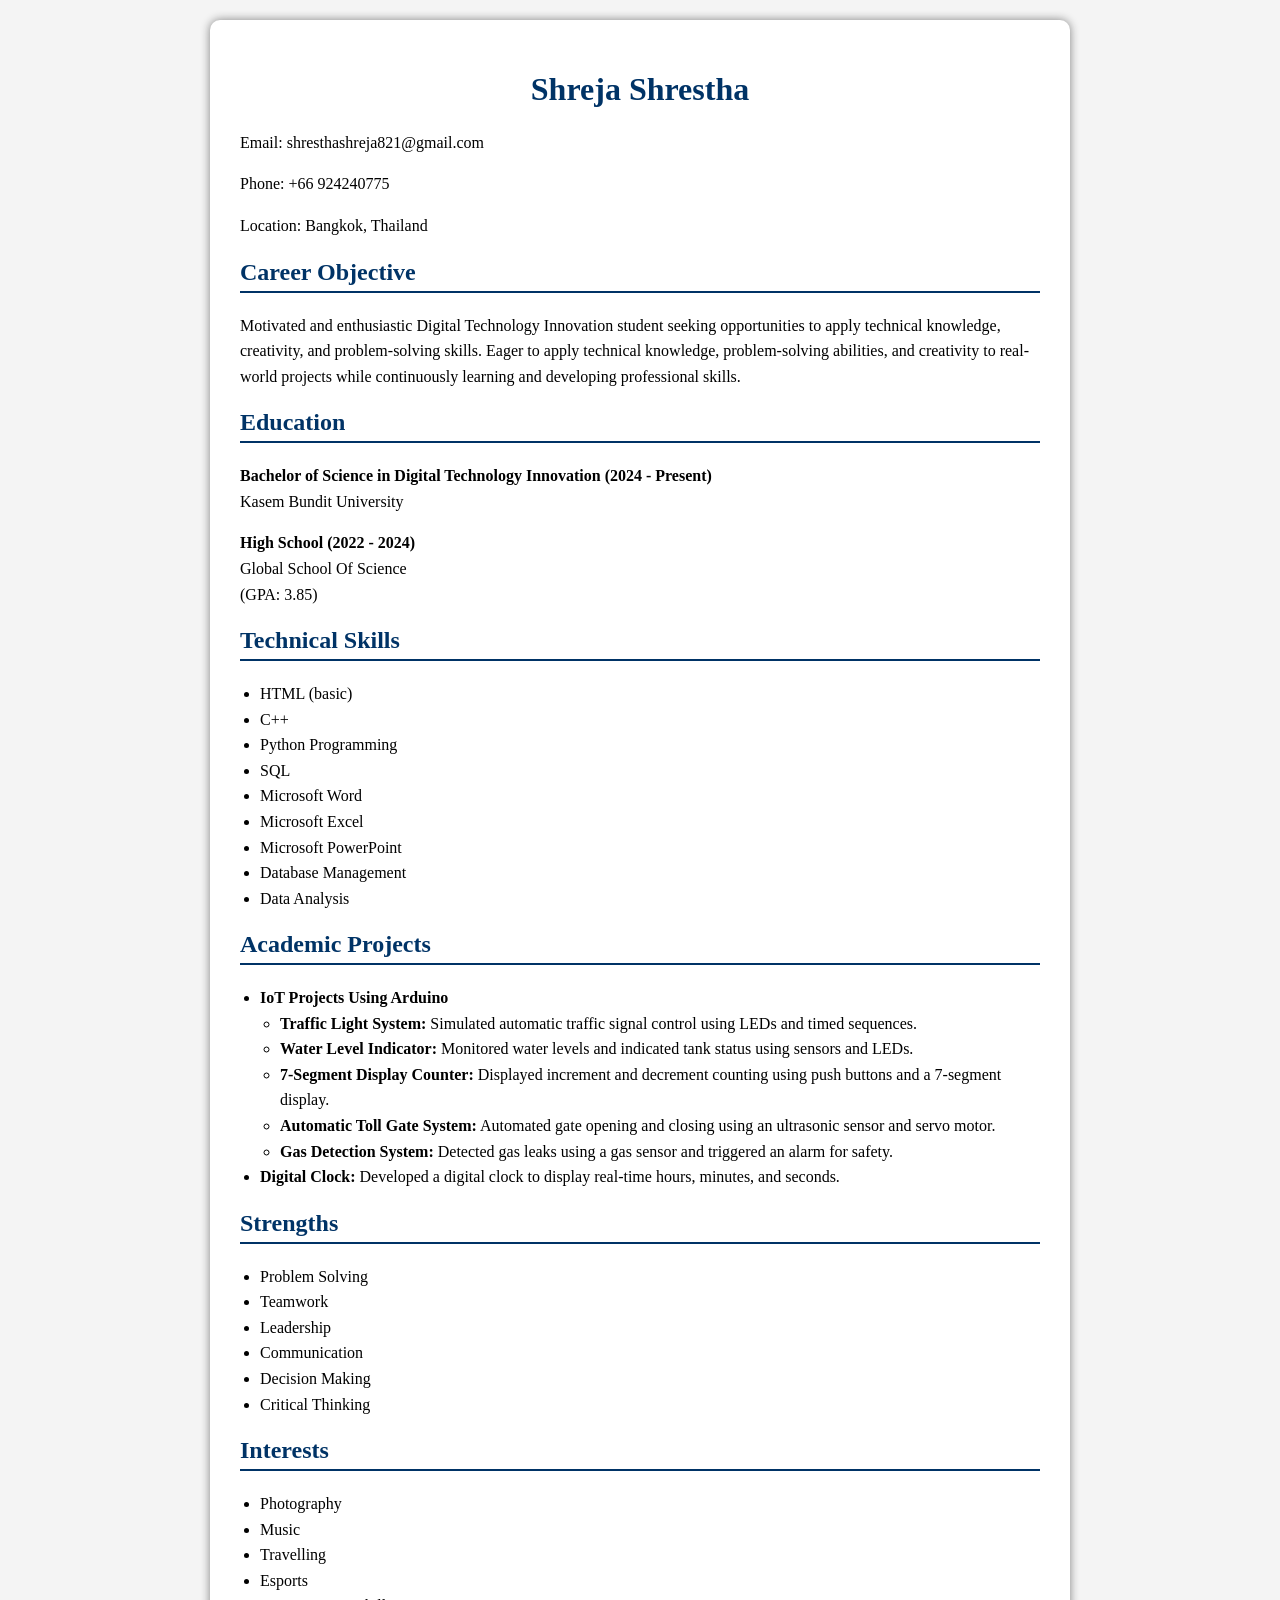
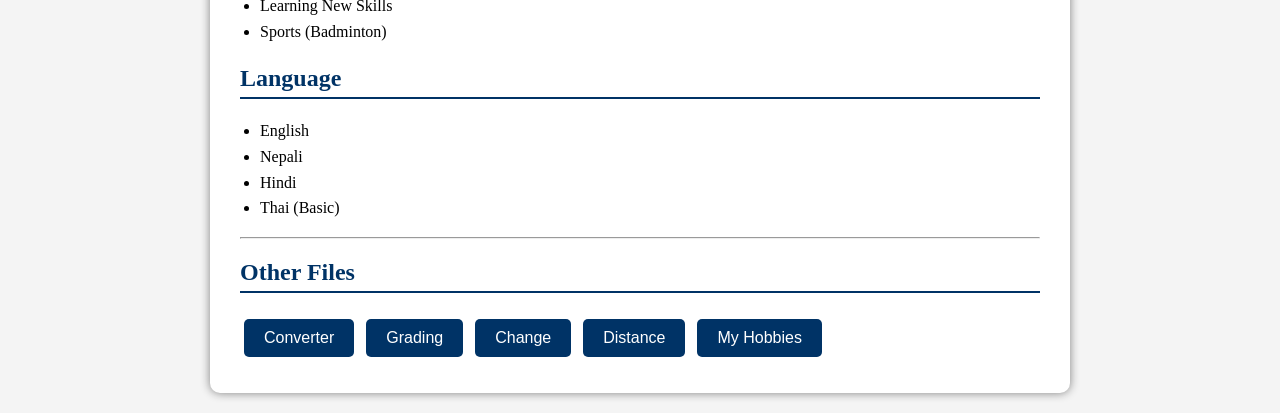
<file: index.html>
<!DOCTYPE html>
<html>
<head>
    <title>My Resume</title>
    <link rel="stylesheet" href="style.css">
   <link rel="manifest" href="manifest.json">
   <meta name="theme-color" content="#4A148C">
   <meta name="viewport" content="width=device-width, initial-scale=1.0">
</head>
<body>
<div class="container">
<h1>Shreja Shrestha</h1>
<div class="contact">
<p>Email: shresthashreja821@gmail.com</p>
<p>Phone: +66 924240775</p>
<p>Location: Bangkok, Thailand</p>
</div>
<h2>Career Objective</h2>
<p>Motivated and enthusiastic Digital Technology Innovation student seeking opportunities to apply technical knowledge, creativity, and problem-solving skills. Eager to apply technical knowledge, problem-solving abilities, and creativity to real-world projects while continuously learning and developing professional skills.</p>
<h2>Education</h2>
<p><strong>Bachelor of Science in Digital Technology Innovation (2024 - Present)</strong><br>Kasem Bundit University</p>
<p><strong>High School (2022 - 2024)</strong><br>Global School Of Science <br>(GPA: 3.85)</p>
<h2>Technical Skills</h2>
<ul>
<li>HTML (basic)</li><li>C++</li><li>Python Programming</li><li>SQL</li><li>Microsoft Word</li><li>Microsoft Excel</li><li>Microsoft PowerPoint</li><li>Database Management</li><li>Data Analysis</li>
</ul>
<h2>Academic Projects</h2>
<ul>
<li><strong>IoT Projects Using Arduino</strong>
<ul>
<li><strong>Traffic Light System:</strong> Simulated automatic traffic signal control using LEDs and timed sequences.</li>
<li><strong>Water Level Indicator:</strong> Monitored water levels and indicated tank status using sensors and LEDs.</li>
<li><strong>7-Segment Display Counter:</strong> Displayed increment and decrement counting using push buttons and a 7-segment display.</li>
<li><strong>Automatic Toll Gate System:</strong> Automated gate opening and closing using an ultrasonic sensor and servo motor.</li>
<li><strong>Gas Detection System:</strong> Detected gas leaks using a gas sensor and triggered an alarm for safety.</li>
</ul></li>
<li><strong>Digital Clock:</strong> Developed a digital clock to display real-time hours, minutes, and seconds.</li>
</ul>
<h2>Strengths</h2>
<ul><li>Problem Solving</li><li>Teamwork</li><li>Leadership</li><li>Communication</li><li>Decision Making</li><li>Critical Thinking</li></ul>
<h2>Interests</h2>
<ul><li>Photography</li><li>Music</li><li>Travelling</li><li>Esports</li><li>Learning New Skills</li><li>Sports (Badminton)</li></ul>
<h2>Language</h2>
<ul><li>English</li><li>Nepali</li><li>Hindi</li><li>Thai (Basic)</li></ul>
<hr>
<h2>Other Files</h2>
<div class="file-buttons">
    <button onclick="window.location.href='Converter.html'">Converter</button>
    <button onclick="window.location.href='Grading.html'">Grading</button>
    <button onclick="window.location.href='Change.html'">Change</button>
    <button onclick="window.location.href='Distance.html'">Distance</button>
    <button onclick="window.location.href='hobbies.html'">My Hobbies</button>
</div>
</div>
<script>
if ("serviceWorker" in navigator) {
    window.addEventListener("load", function () {
        navigator.serviceWorker.register("/Shreja/service-worker.js")
        .then(function (registration) {
            console.log("Service Worker Registered:", registration.scope);
        })
        .catch(function (error) {
            console.log("Service Worker registration failed:", error);
        });
    });
}
</script>
</body>
</html>
</file>
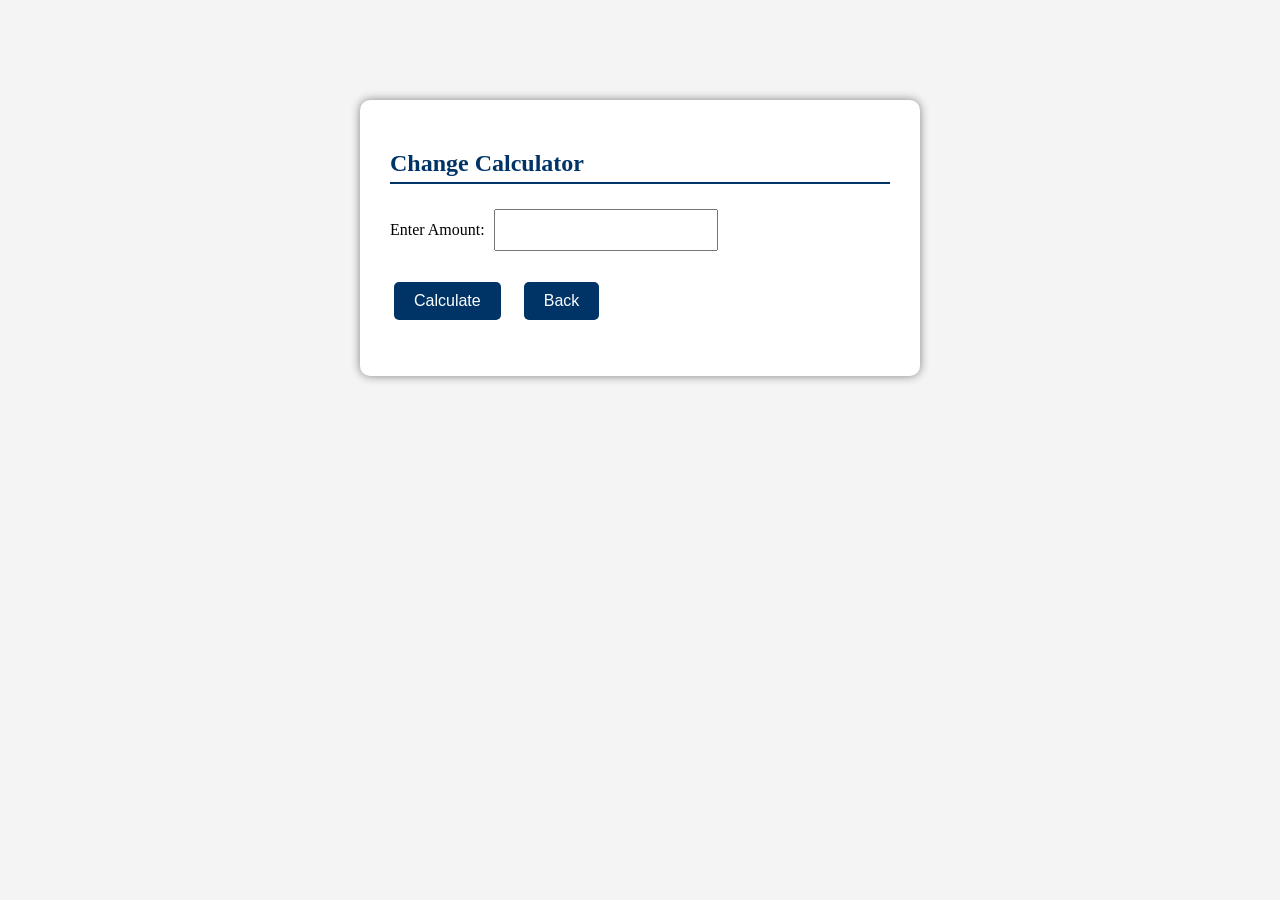
<file: Change.html>
<!DOCTYPE html>
<html>
<head>
    <title>Change Calculator</title>
    <link rel="stylesheet" href="style.css">
</head>

<body>

<div class="small-container">

    <h2>Change Calculator</h2>

    <label>Enter Amount:</label>
    <input type="number" id="amount" min="1">

    <div class="change-buttons">
        <button onclick="calculate()">Calculate</button>
        <button onclick="window.location.href='index.html'">Back</button>
    </div>

    <div id="result"></div>

</div>

<script>
function calculate(){

    let amount = parseInt(document.getElementById("amount").value);

    if(isNaN(amount) || amount < 1){
        document.getElementById("result").innerHTML =
        "Please enter a valid amount.";
        return;
    }

    let money = [1000,500,100,50,20,10,5,2,1];

    let names = [
        "$1000 note",
        "$500 note",
        "$100 note",
        "$50 note",
        "$20 note",
        "$10 coin",
        "$5 coin",
        "$2 coin",
        "$1 coin"
    ];

    let output = "<h3>Change</h3>";

    for(let i=0; i<money.length; i++){

        let count = Math.floor(amount / money[i]);

        if(count > 0){
            output += names[i] + " : " + count + "<br>";
            amount = amount % money[i];
        }
    }

    document.getElementById("result").innerHTML = output;
}
</script>

</body>
</html>
</file>
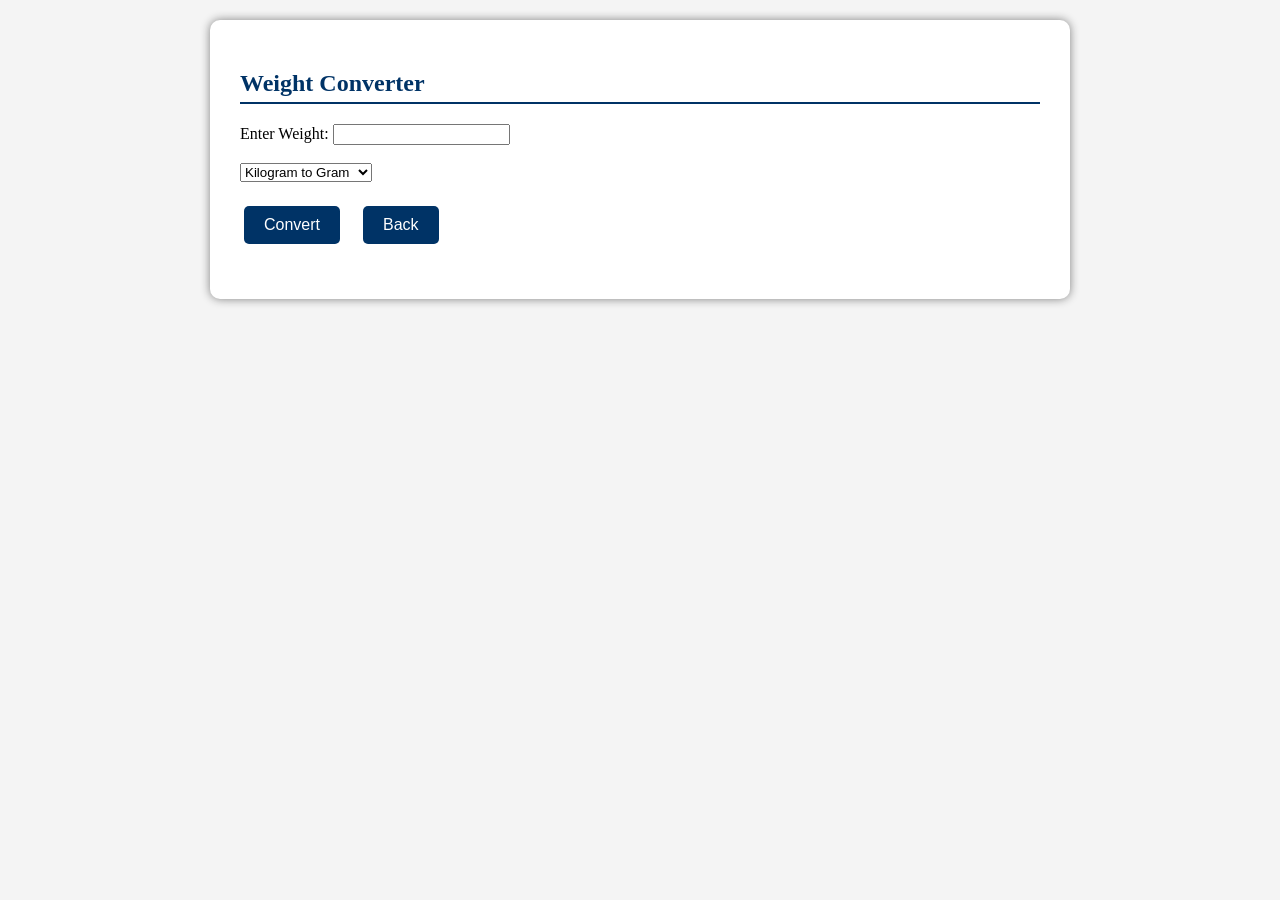
<file: Converter.html>
<!DOCTYPE html>
<html>
<head>
    <title>Weight Converter</title>
    <link rel="stylesheet" href="style.css">
</head>
<body>
<div class="container">
    <h2>Weight Converter</h2>
    <label>Enter Weight:</label>
    <input type="number" id="weight"><br><br>
    <select id="unit">
        <option value="kgToG">Kilogram to Gram</option>
        <option value="gToKg">Gram to Kilogram</option>
        <option value="kgToLb">Kilogram to Pound</option>
        <option value="lbToKg">Pound to Kilogram</option>
    </select>
    <br><br>
    <div class="converter-buttons">
    <button onclick="convert()">Convert</button>
    <button onclick="window.location.href='index.html'">Back</button>
</div>

<h3 id="result"></h3>
</div>
<script>
function convert(){
    let weight = Number(document.getElementById("weight").value);
    let unit = document.getElementById("unit").value;
    let answer;
    if(unit === "kgToG") answer = weight * 1000 + " g";
    else if(unit === "gToKg") answer = weight / 1000 + " kg";
    else if(unit === "kgToLb") answer = (weight * 2.205).toFixed(2) + " lb";
    else if(unit === "lbToKg") answer = (weight / 2.205).toFixed(2) + " kg";
    document.getElementById("result").innerHTML = "Result: " + answer;
}
</script>
</body>
</html>
</file>
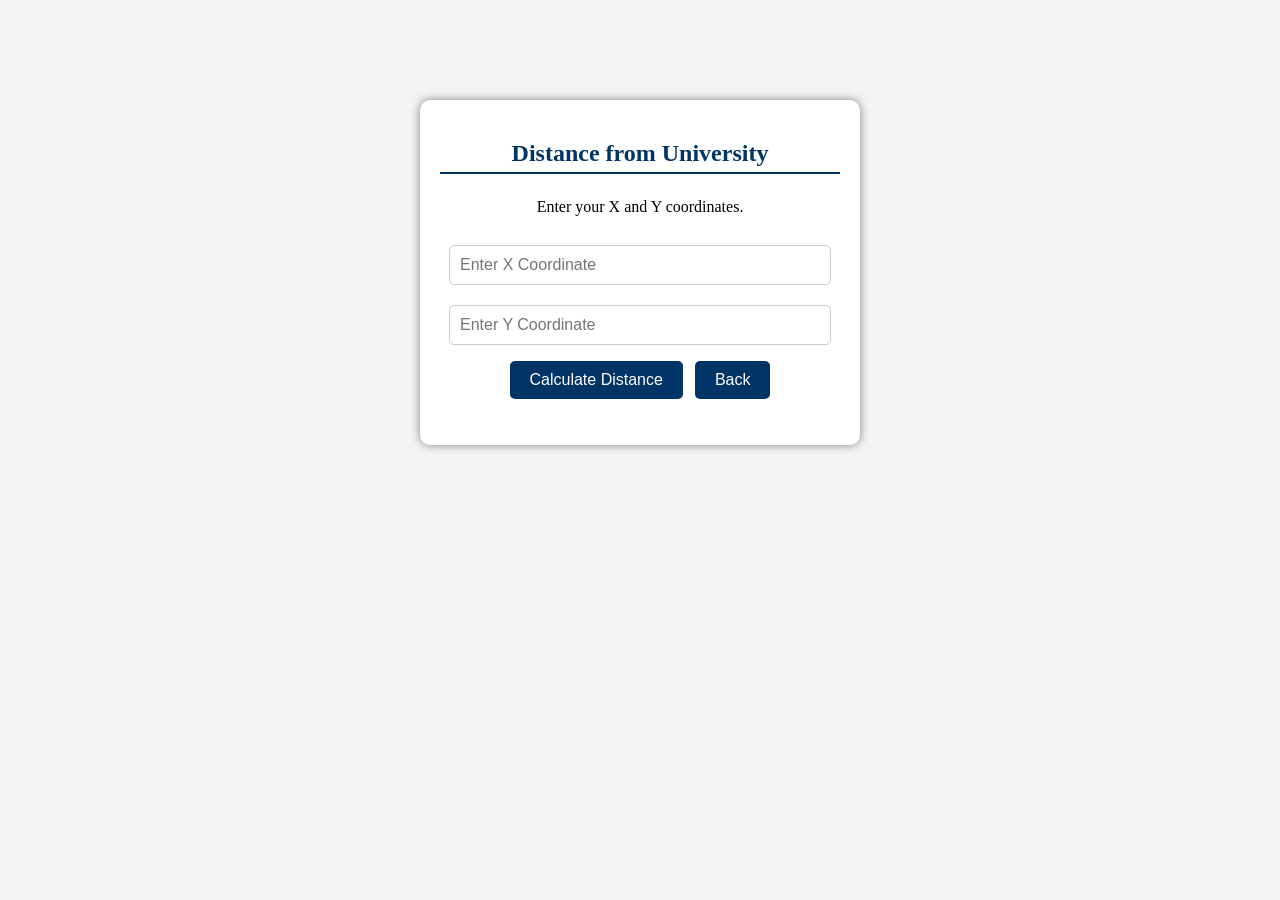
<file: Distance.html>
<!DOCTYPE html>
<html>
<head>
    <title>Distance from University</title>
    <link rel="stylesheet" href="style.css">
    <style>
        .small-container{width:400px;margin:80px auto;background:white;padding:20px;border-radius:10px;box-shadow:0 0 10px gray;text-align:center;}
        .small-container input{width:90%;padding:10px;margin:10px 0;font-size:16px;border:1px solid #ccc;border-radius:5px;}
        #result{margin-top:20px;font-size:20px;font-weight:bold;color:#003366;}
    </style>
    <script>
        function calculateDistance(){
            var x = document.getElementById("x").value;
            var y = document.getElementById("y").value;
            if(x === "" || y === ""){
                alert("Please enter both X and Y coordinates.");
                return;
            }
            if(isNaN(x) || isNaN(y)){
                alert("Please enter valid numbers.");
                return;
            }
            x = Number(x);
            y = Number(y);
            var distance = Math.sqrt((x*x) + (y*y));
            document.getElementById("result").innerHTML = "Distance from University = " + distance.toFixed(2) + " km";
        }
    </script>
</head>
<body>
<div class="small-container">
    <h2>Distance from University</h2>
    <p>Enter your X and Y coordinates.</p>
    <input type="number" id="x" placeholder="Enter X Coordinate">
    <input type="number" id="y" placeholder="Enter Y Coordinate">
    <br>
    <button onclick="calculateDistance()">Calculate Distance</button>
    <button onclick="window.location.href='index.html'">Back</button>
    <p id="result"></p>
</div>
</body>
</html>
</file>
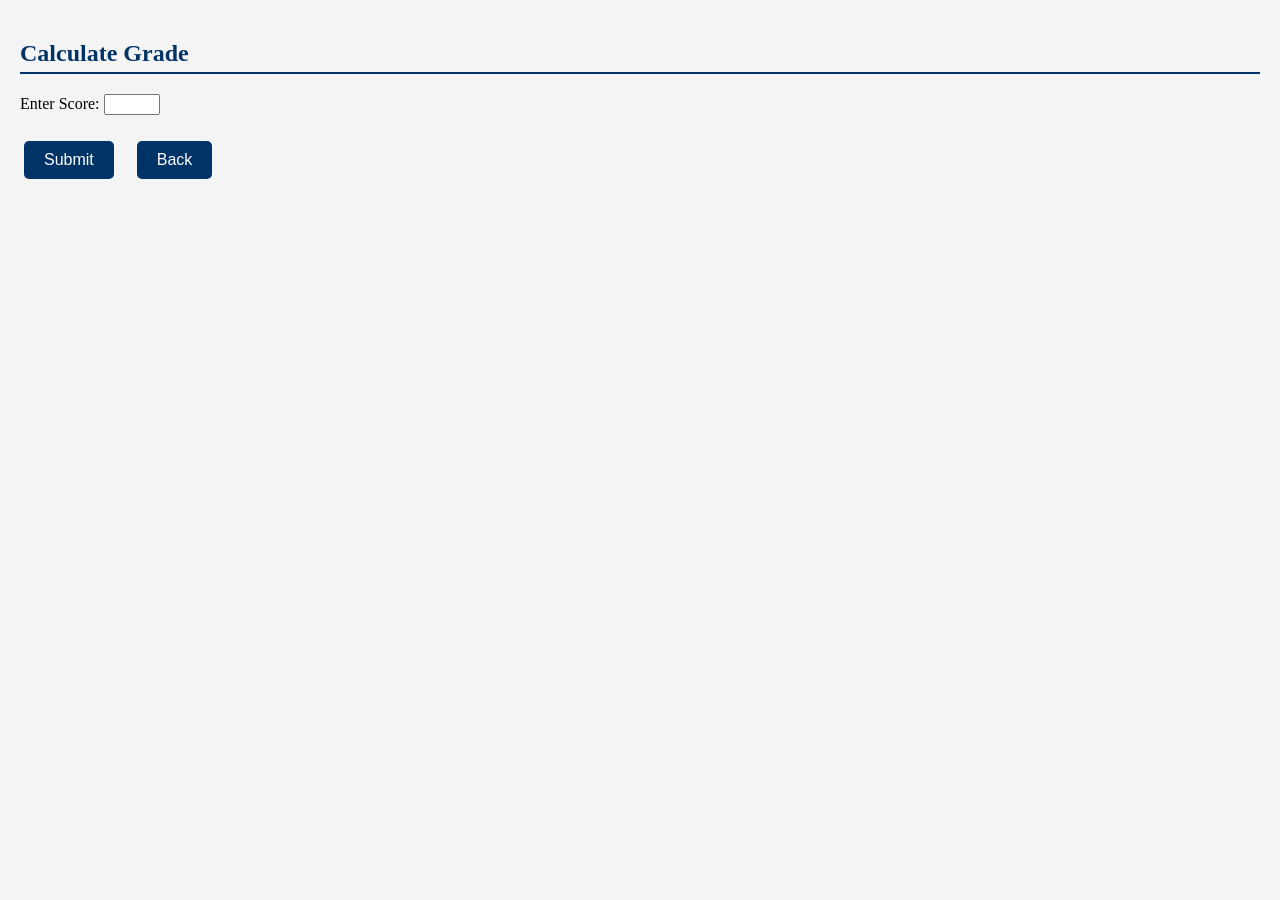
<file: Grading.html>
<!DOCTYPE html>
<html>
<head>
    <title>Grading</title>
    <link rel="stylesheet" href="style.css">
</head>

<body>

<div class="box">

    <h2>Calculate Grade</h2>

    <label>Enter Score:</label>
    <input type="number" id="score" min="0" max="100">

    <div class="grading-buttons">
        <button onclick="calculateGrade()">Submit</button>
        <button onclick="window.location.href='index.html'">Back</button>
    </div>

    <p id="result"></p>

</div>

<script>
function calculateGrade(){

    let scoreValue = document.getElementById("score").value;
    let result = document.getElementById("result");

    if(scoreValue === ""){
        result.innerHTML = "Please enter a score.";
        return;
    }

    let score = Number(scoreValue);

    if(score < 0 || score > 100){
        result.innerHTML = "Please enter a score between 0 and 100.";
        return;
    }

    let grade;

    if(score >= 80)
        grade = "A";
    else if(score >= 70)
        grade = "B";
    else if(score >= 60)
        grade = "C";
    else if(score >= 50)
        grade = "D";
    else
        grade = "F";

    result.innerHTML = "You got an " + grade + "!";
}
</script>

</body>
</html>
</file>
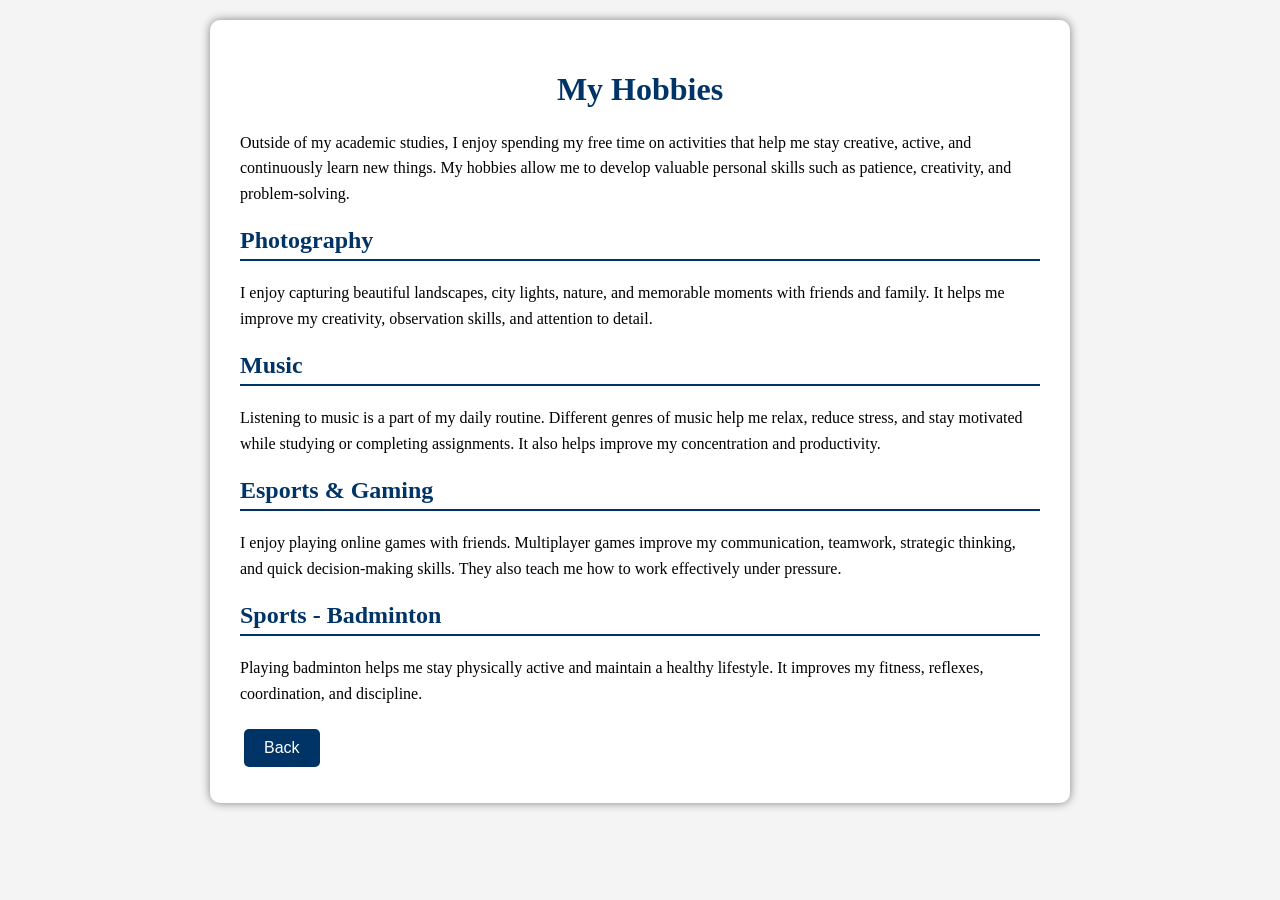
<file: hobbies.html>
<!DOCTYPE html>
<html>
<head>
    <title>My Hobbies</title>
    <link rel="stylesheet" href="style.css">
</head>
<body>
<div class="container">
    <h1>My Hobbies</h1>

    <p>
    Outside of my academic studies, I enjoy spending my free time on activities that help me
    stay creative, active, and continuously learn new things. My hobbies allow me to develop
    valuable personal skills such as patience, creativity, and problem-solving.
    </p>

    <h2>Photography</h2>
    <p>
    I enjoy capturing beautiful landscapes, city lights, nature, and memorable moments with
    friends and family. It helps me improve my creativity, observation skills, and attention
    to detail.
    </p>

    <h2>Music</h2>
    <p>
    Listening to music is a part of my daily routine. Different genres of music help me
    relax, reduce stress, and stay motivated while studying or completing assignments.
    It also helps improve my concentration and productivity.
    </p>

    <h2>Esports & Gaming</h2>
    <p>
    I enjoy playing online games with friends. Multiplayer games improve my
    communication, teamwork, strategic thinking, and quick decision-making skills.
    They also teach me how to work effectively under pressure.
    </p>

    <h2>Sports - Badminton</h2>
    <p>
    Playing badminton helps me stay physically active and maintain a healthy lifestyle.
    It improves my fitness, reflexes, coordination, and discipline.
    </p>

    <button onclick="window.location.href='index.html'">Back</button>
</div>
</body>
</html>
</file>
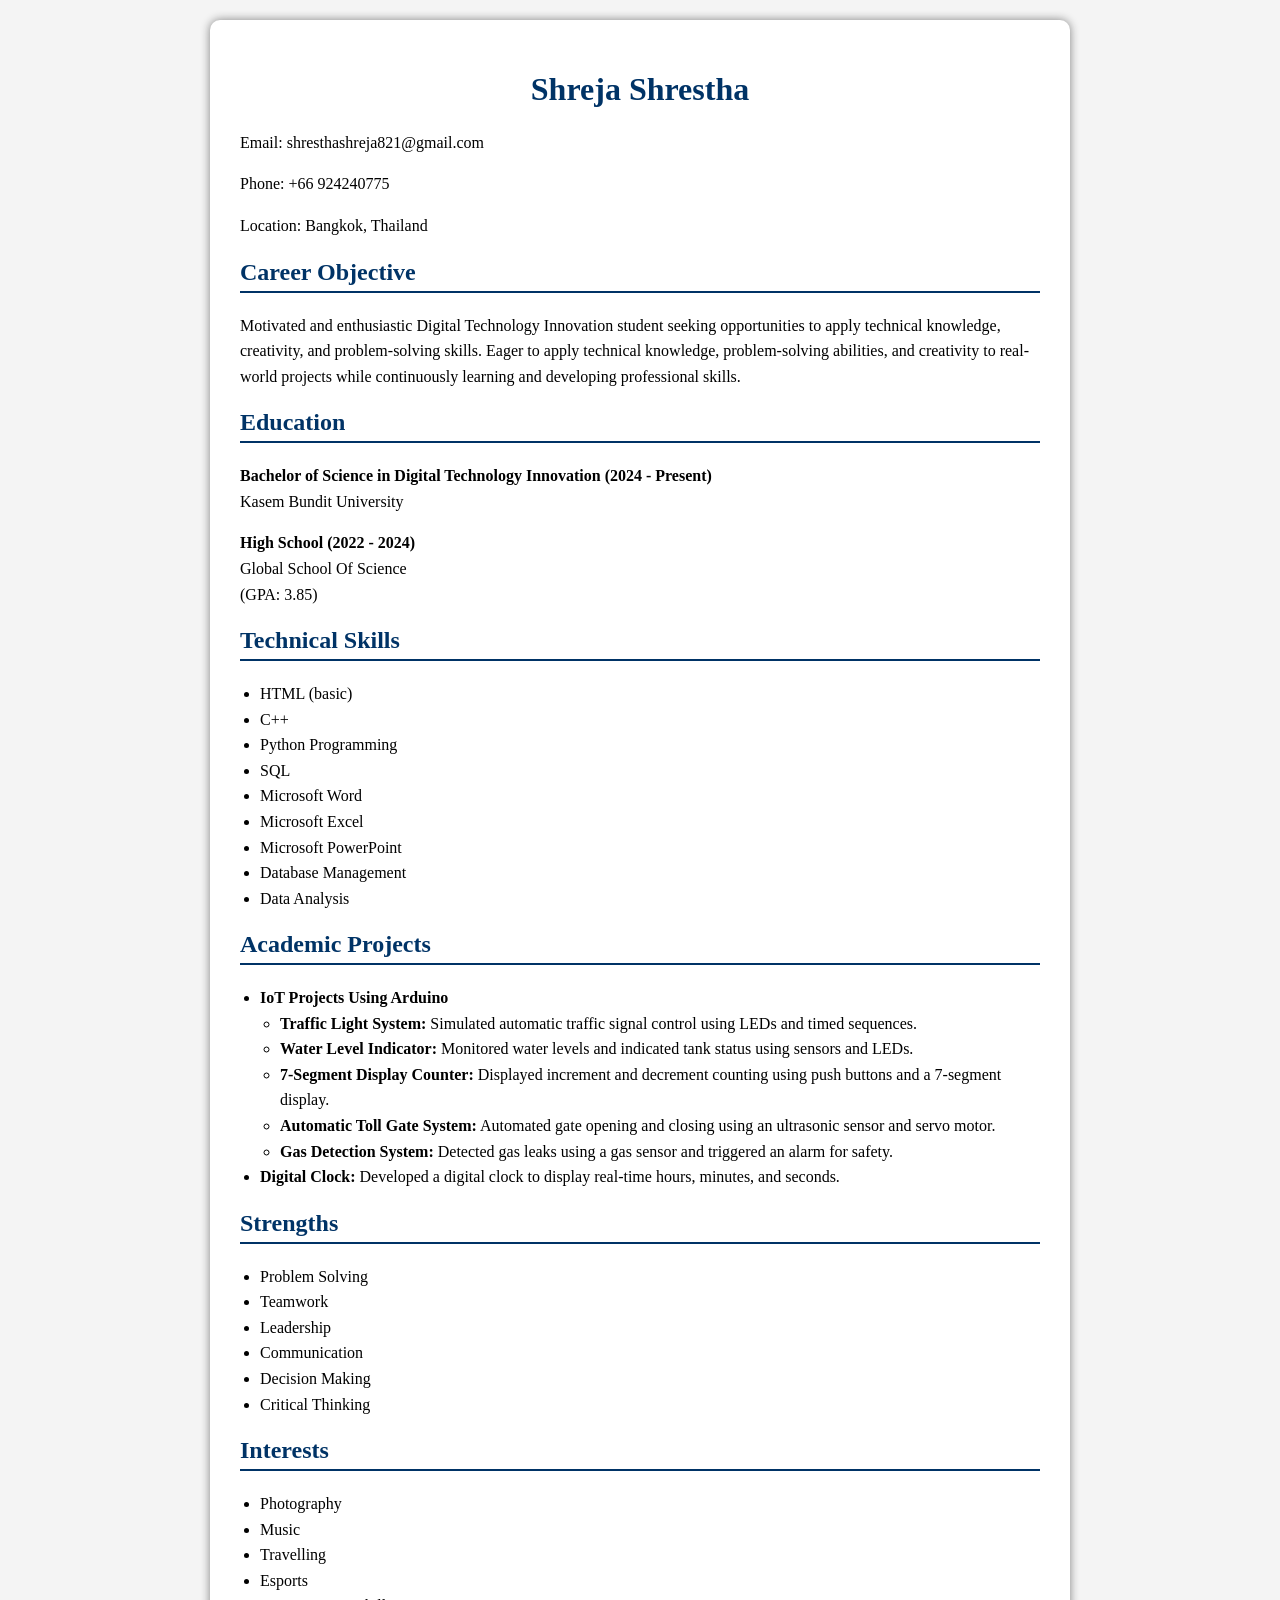
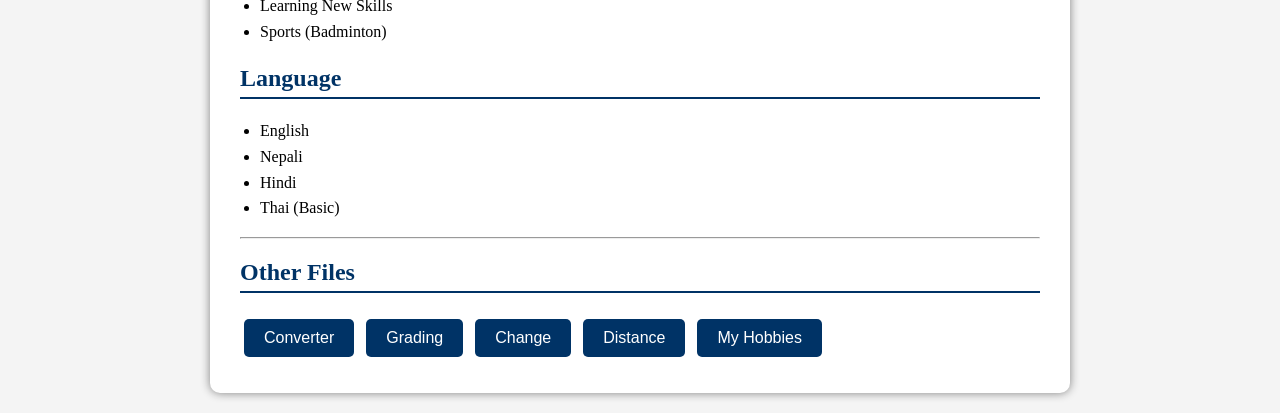
<file: resume.html>
<!DOCTYPE html>
<html>
<head>
    <title>My Resume</title>
    <link rel="stylesheet" href="style.css">
</head>
<body>
<div class="container">
<h1>Shreja Shrestha</h1>
<div class="contact">
<p>Email: shresthashreja821@gmail.com</p>
<p>Phone: +66 924240775</p>
<p>Location: Bangkok, Thailand</p>
</div>
<h2>Career Objective</h2>
<p>Motivated and enthusiastic Digital Technology Innovation student seeking opportunities to apply technical knowledge, creativity, and problem-solving skills. Eager to apply technical knowledge, problem-solving abilities, and creativity to real-world projects while continuously learning and developing professional skills.</p>
<h2>Education</h2>
<p><strong>Bachelor of Science in Digital Technology Innovation (2024 - Present)</strong><br>Kasem Bundit University</p>
<p><strong>High School (2022 - 2024)</strong><br>Global School Of Science <br>(GPA: 3.85)</p>
<h2>Technical Skills</h2>
<ul>
<li>HTML (basic)</li><li>C++</li><li>Python Programming</li><li>SQL</li><li>Microsoft Word</li><li>Microsoft Excel</li><li>Microsoft PowerPoint</li><li>Database Management</li><li>Data Analysis</li>
</ul>
<h2>Academic Projects</h2>
<ul>
<li><strong>IoT Projects Using Arduino</strong>
<ul>
<li><strong>Traffic Light System:</strong> Simulated automatic traffic signal control using LEDs and timed sequences.</li>
<li><strong>Water Level Indicator:</strong> Monitored water levels and indicated tank status using sensors and LEDs.</li>
<li><strong>7-Segment Display Counter:</strong> Displayed increment and decrement counting using push buttons and a 7-segment display.</li>
<li><strong>Automatic Toll Gate System:</strong> Automated gate opening and closing using an ultrasonic sensor and servo motor.</li>
<li><strong>Gas Detection System:</strong> Detected gas leaks using a gas sensor and triggered an alarm for safety.</li>
</ul></li>
<li><strong>Digital Clock:</strong> Developed a digital clock to display real-time hours, minutes, and seconds.</li>
</ul>
<h2>Strengths</h2>
<ul><li>Problem Solving</li><li>Teamwork</li><li>Leadership</li><li>Communication</li><li>Decision Making</li><li>Critical Thinking</li></ul>
<h2>Interests</h2>
<ul><li>Photography</li><li>Music</li><li>Travelling</li><li>Esports</li><li>Learning New Skills</li><li>Sports (Badminton)</li></ul>
<h2>Language</h2>
<ul><li>English</li><li>Nepali</li><li>Hindi</li><li>Thai (Basic)</li></ul>
<hr>
<h2>Other Files</h2>
<div class="file-buttons">
    <button onclick="window.location.href='Converter.html'">Converter</button>
    <button onclick="window.location.href='Grading.html'">Grading</button>
    <button onclick="window.location.href='Change.html'">Change</button>
    <button onclick="window.location.href='Distance.html'">Distance</button>
    <button onclick="window.location.href='hobbies.html'">My Hobbies</button>
</div>
</div>
</body>
</html>
</file>
<file: style.css>
body{
    font-family: "Times New Roman", serif;
    background-color:#f4f4f4;
    margin:0;
    padding:20px;
}

.container{
    width:800px;
    margin:auto;
    background:white;
    padding:30px;
    border-radius:10px;
    box-shadow:0 0 10px gray;
}

h1{
    text-align:center;
    color:#003366;
}

h2{
    color:#003366;
    border-bottom:2px solid #003366;
    padding-bottom:5px;
}

p, li{
    font-size:16px;
    line-height:1.6;
}

ul{
    padding-left:20px;
}

.contact{
    text-align:left;
    margin-bottom:20px;
}

nav {
    text-align: left;
    margin: 20px 0;
}

nav a {
    display: inline-block;
    padding: 10px 20px;
    background-color: #2c3e50;
    color: white;
    text-decoration: none;
    border-radius: 5px;
    transition: background-color 0.3s;
}

nav a:hover {
    background-color: #1a252f;
}
button {
    display: inline-block;
    padding: 10px 20px;
    margin: 6px 4px;
    background-color: #003366;
    color: white;
    border: none;
    border-radius: 5px;
    cursor: pointer;
    font-size: 16px;
}
button:hover { background-color: #001f40; }
.file-buttons { margin-top: 10px; }
select, input { max-width: 100%; }

style.css
body{
    font-family: "Times New Roman", serif;
    background-color:#f4f4f4;
    margin:0;
    padding:20px;
}

.container{
    width:800px;
    margin:auto;
    background:white;
    padding:30px;
    border-radius:10px;
    box-shadow:0 0 10px gray;
}

h1{
    text-align:center;
    color:#003366;
}

h2{
    color:#003366;
    border-bottom:2px solid #003366;
    padding-bottom:5px;
}

p, li{
    font-size:16px;
    line-height:1.6;
}

ul{
    padding-left:20px;
}

.contact{
    text-align:left;
    margin-bottom:20px;
}

nav {
    text-align: left;
    margin: 20px 0;
}

nav a {
    display: inline-block;
    padding: 10px 20px;
    background-color: #2c3e50;
    color: white;
    text-decoration: none;
    border-radius: 5px;
    transition: background-color 0.3s;
}

nav a:hover {
    background-color: #1a252f;
}
button {
    display: inline-block;
    padding: 10px 20px;
    margin: 6px 4px;
    background-color: #003366;
    color: white;
    border: none;
    border-radius: 5px;
    cursor: pointer;
    font-size: 16px;
}
button:hover { background-color: #001f40; }
.file-buttons { margin-top: 10px; }
select, input { max-width: 100%; }

.converter-buttons {
    display: flex;
    gap: 15px;
    align-items: center;
}

.grading-buttons {
    display: flex;
    gap: 15px;
    align-items: center;
    margin-top: 20px;
}

.small-container {
    width: 500px;
    margin: 80px auto;
    background: white;
    padding: 30px;
    border-radius: 10px;
    box-shadow: 0 0 10px gray;
}

.small-container input {
    padding: 10px;
    font-size: 16px;
    margin: 5px;
}

.small-container #result {
    margin-top: 20px;
    font-size: 18px;
    color: #333;
}

.change-buttons {
    display: flex;
    gap: 15px;
    align-items: center;
    margin-top: 20px;
}
</file>
